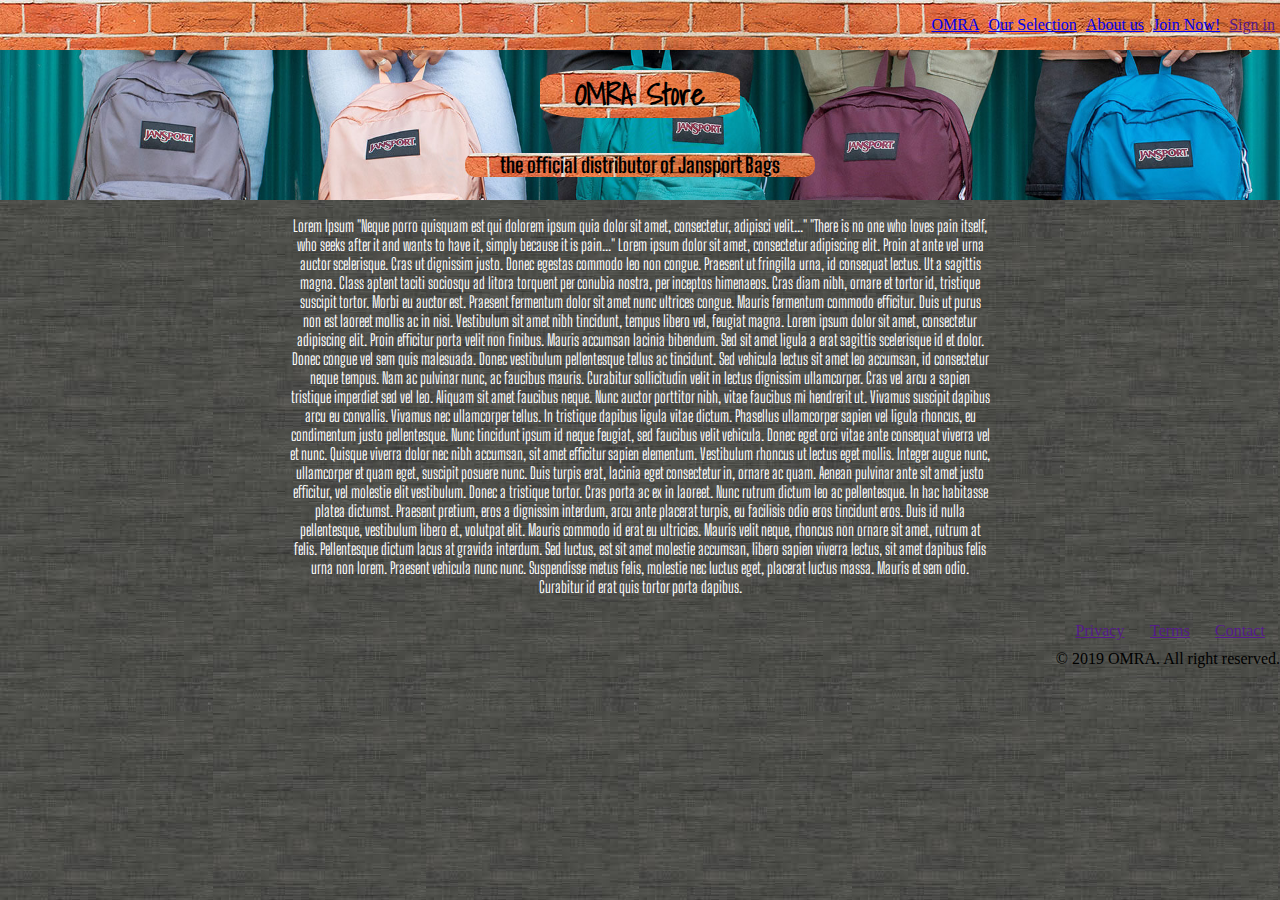
<file: about us.html>
<!DOCTYPE html>
<html>
<head>
    <meta charset="UTF-8">
    <meta name="viewport" content="width=device-width, initial-scale=1.0">
    <meta http-equiv="X-UA-Compatible" content="ie=edge">
    <link href="about.css" type="text/css" rel="stylesheet">
    <title>About us</title>
</head>
<body>
  <header>
    <nav>
      <ul>
        <li><a class="omra" href="index.html">OMRA</a></li>
        <li><a href="selection.html">Our Selection</a></li>
        <li><a href="about us.html">About us<a></li>
        <li><a href="form.html">Join Now!<a></li>
        <li><a href="">Sign in<a></li>
      </ul>
    </nav>
  </header>
  <div class="banner">
    <div class="h1">
    <h1>OMRA Store</h1>
  </div>
  <div class="slogan">
    <h5>the official distributor of Jansport Bags<h5>
  </div>
  </div>

<main>
  <div="us">
  <p style="color:white">Lorem Ipsum
"Neque porro quisquam est qui dolorem ipsum quia dolor sit amet, consectetur, adipisci velit..."
"There is no one who loves pain itself, who seeks after it and wants to have it, simply because it is pain..."

Lorem ipsum dolor sit amet, consectetur adipiscing elit. Proin at ante vel urna auctor scelerisque. Cras ut dignissim justo. Donec egestas commodo leo non congue. Praesent ut fringilla urna, id consequat lectus. Ut a sagittis magna. Class aptent taciti sociosqu ad litora torquent per conubia nostra, per inceptos himenaeos. Cras diam nibh, ornare et tortor id, tristique suscipit tortor. Morbi eu auctor est. Praesent fermentum dolor sit amet nunc ultrices congue. Mauris fermentum commodo efficitur. Duis ut purus non est laoreet mollis ac in nisi. Vestibulum sit amet nibh tincidunt, tempus libero vel, feugiat magna.

Lorem ipsum dolor sit amet, consectetur adipiscing elit. Proin efficitur porta velit non finibus. Mauris accumsan lacinia bibendum. Sed sit amet ligula a erat sagittis scelerisque id et dolor. Donec congue vel sem quis malesuada. Donec vestibulum pellentesque tellus ac tincidunt. Sed vehicula lectus sit amet leo accumsan, id consectetur neque tempus. Nam ac pulvinar nunc, ac faucibus mauris. Curabitur sollicitudin velit in lectus dignissim ullamcorper. Cras vel arcu a sapien tristique imperdiet sed vel leo. Aliquam sit amet faucibus neque. Nunc auctor porttitor nibh, vitae faucibus mi hendrerit ut.

Vivamus suscipit dapibus arcu eu convallis. Vivamus nec ullamcorper tellus. In tristique dapibus ligula vitae dictum. Phasellus ullamcorper sapien vel ligula rhoncus, eu condimentum justo pellentesque. Nunc tincidunt ipsum id neque feugiat, sed faucibus velit vehicula. Donec eget orci vitae ante consequat viverra vel et nunc. Quisque viverra dolor nec nibh accumsan, sit amet efficitur sapien elementum. Vestibulum rhoncus ut lectus eget mollis. Integer augue nunc, ullamcorper et quam eget, suscipit posuere nunc. Duis turpis erat, lacinia eget consectetur in, ornare ac quam. Aenean pulvinar ante sit amet justo efficitur, vel molestie elit vestibulum.

Donec a tristique tortor. Cras porta ac ex in laoreet. Nunc rutrum dictum leo ac pellentesque. In hac habitasse platea dictumst. Praesent pretium, eros a dignissim interdum, arcu ante placerat turpis, eu facilisis odio eros tincidunt eros. Duis id nulla pellentesque, vestibulum libero et, volutpat elit. Mauris commodo id erat eu ultricies.

Mauris velit neque, rhoncus non ornare sit amet, rutrum at felis. Pellentesque dictum lacus at gravida interdum. Sed luctus, est sit amet molestie accumsan, libero sapien viverra lectus, sit amet dapibus felis urna non lorem. Praesent vehicula nunc nunc. Suspendisse metus felis, molestie nec luctus eget, placerat luctus massa. Mauris et sem odio. Curabitur id erat quis tortor porta dapibus.
</p>
</div>
</main>
<footer>
    <ul>
        <li><a href="">Privacy</a></li>
        <li><a href="">Terms</a></li>
        <li><a href="">Contact</a></li>
    </ul>
    <div class="copy">
    <p>&copy; 2019 OMRA. All right reserved.</p>
  </div>
</footer>
</html>
</file>
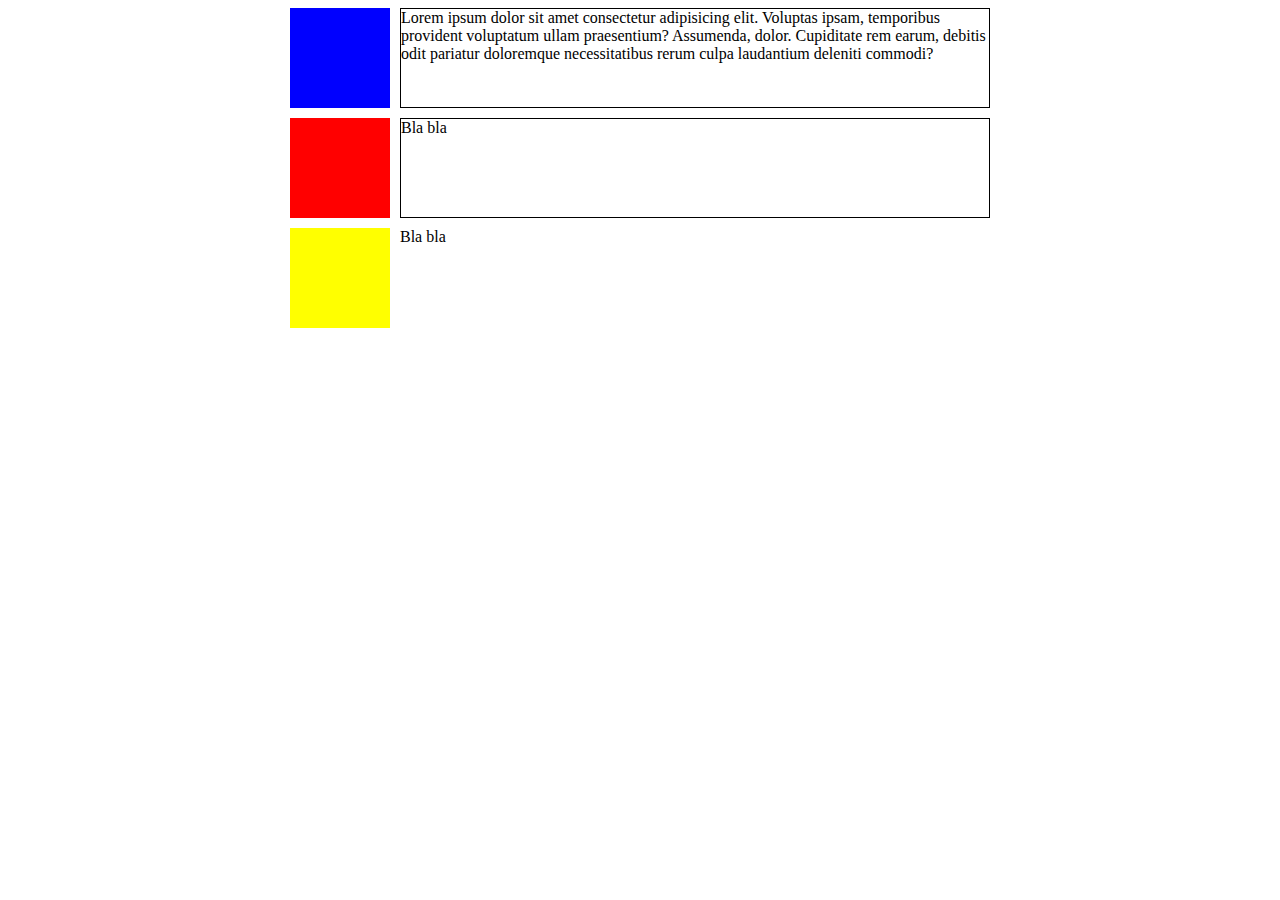
<file: coba.html>
<!DOCTYPE html>
<html lang="en">
<head>
    <meta charset="UTF-8">
    <meta name="viewport" content="width=device-width, initial-scale=1.0">
    <meta http-equiv="X-UA-Compatible" content="ie=edge">
    <link rel="stylesheet" href="coba.css">
    <title>Document</title>
</head>
<body>
    <div class="container">
        <div class="box1"></div>
        <div class="box2">Lorem ipsum dolor sit amet consectetur adipisicing elit. Voluptas ipsam, temporibus provident voluptatum ullam praesentium? Assumenda, dolor. Cupiditate rem earum, debitis odit pariatur doloremque necessitatibus rerum culpa laudantium deleniti commodi?</div>
        <div class="box3"></div>
        <div class="box4">Bla bla</div>
        <div class="box5"></div>
        <div class="box6">Bla bla</div>
        <div class="box7"></div>
        <div class="box8"></div>
    </div>
</body>
</html>
</file>
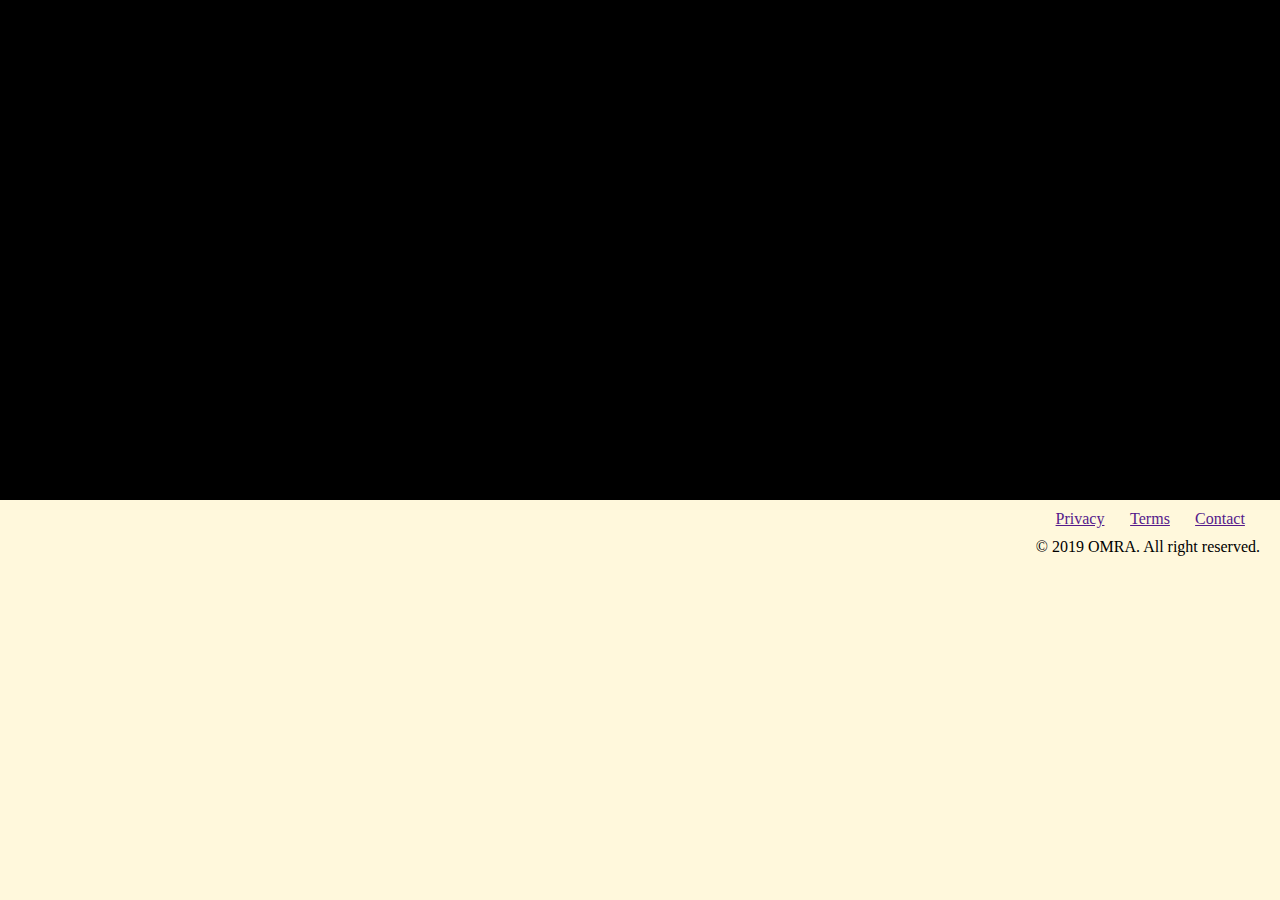
<file: footer.html>
<!DOCTYPE html>
<html lang="en">
<head>
    <meta charset="UTF-8">
    <meta name="viewport" content="width=device-width, initial-scale=1.0">
    <meta http-equiv="X-UA-Compatible" content="ie=edge">
    <link rel="stylesheet" href="style.css">
    <link rel="stylesheet" href="normalize.css">
    <title>Document</title>
</head>
<body>
    <main>
        <div class="box"></div>
    </main>
    <footer>
        <ul>
            <li><a href="">Privacy</a></li>
            <li><a href="">Terms</a></li>
            <li><a href="">Contact</a></li>
        </ul>
        <p>&copy; 2019 OMRA. All right reserved.</p>
    </footer>
</body>
</html>
</file>
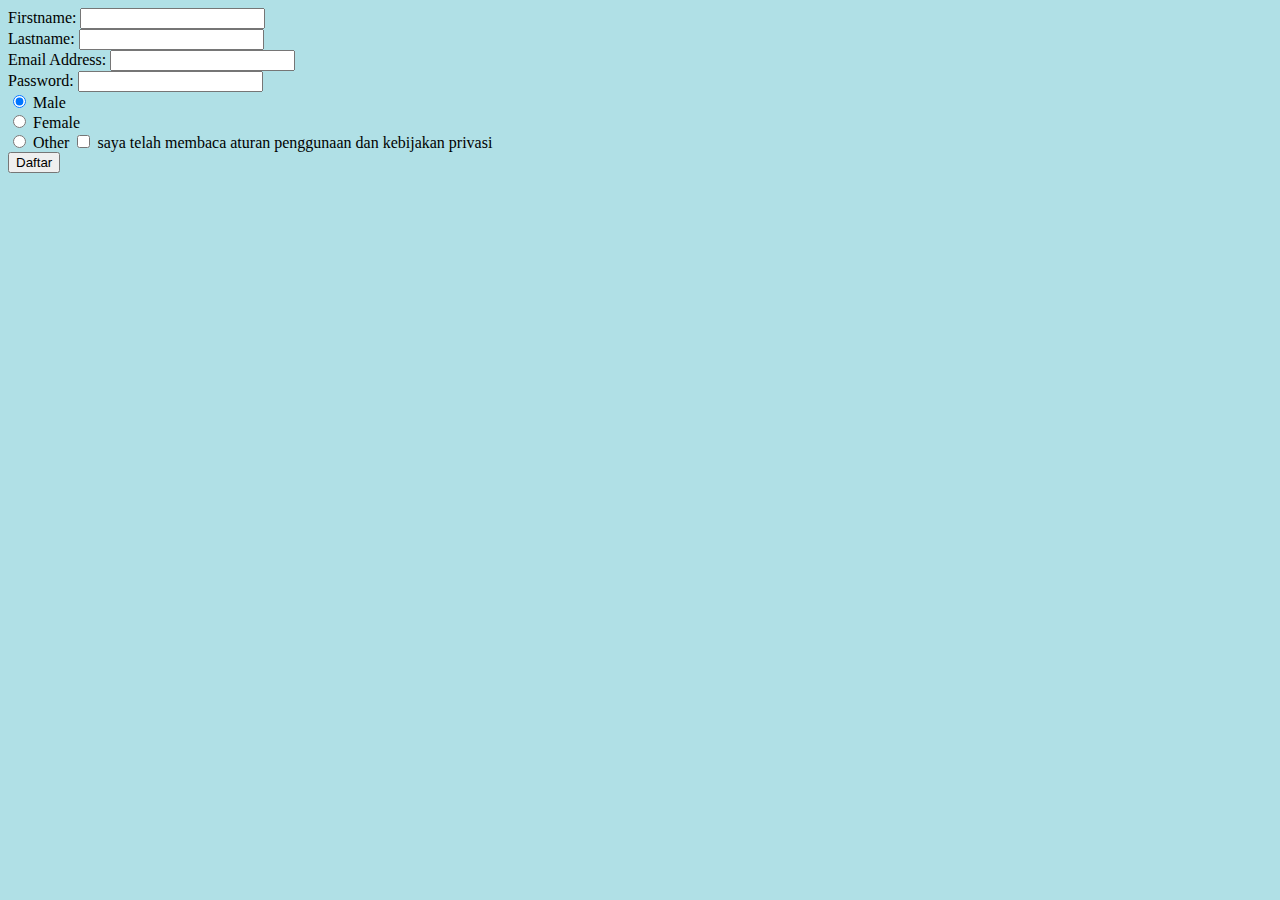
<file: form.html>
<form>
Firstname: 
<input type="text" name="Firstname"><br>
Lastname:
<input type="text" name="Lastname"><br>
Email Address:
<input type="text" email="EmailAddress"><br>
Password:
<input type="text" name="psw"><br>
<input type="radio" name="gender" value="male" checked> Male<br>
<input type="radio" name="gender" value="female"> Female<br>
<input type="radio" name="gender" value="other"> Other
<input type="checkbox" name="rules" value="aturan penggunaan dan kebijakan privasi"> saya telah membaca aturan penggunaan dan kebijakan privasi<br>
<input type="button" onclick="alert('Hello World')" value="Daftar">
</form>

<!DOCTYPE html>
<html>
<head>
<style>
body {background-color: powderblue;}
h1 {color: blue;}
p {color: red;}
<link rel="stylesheet" href="styles.css">
</style>
</head>
</html>
</file>
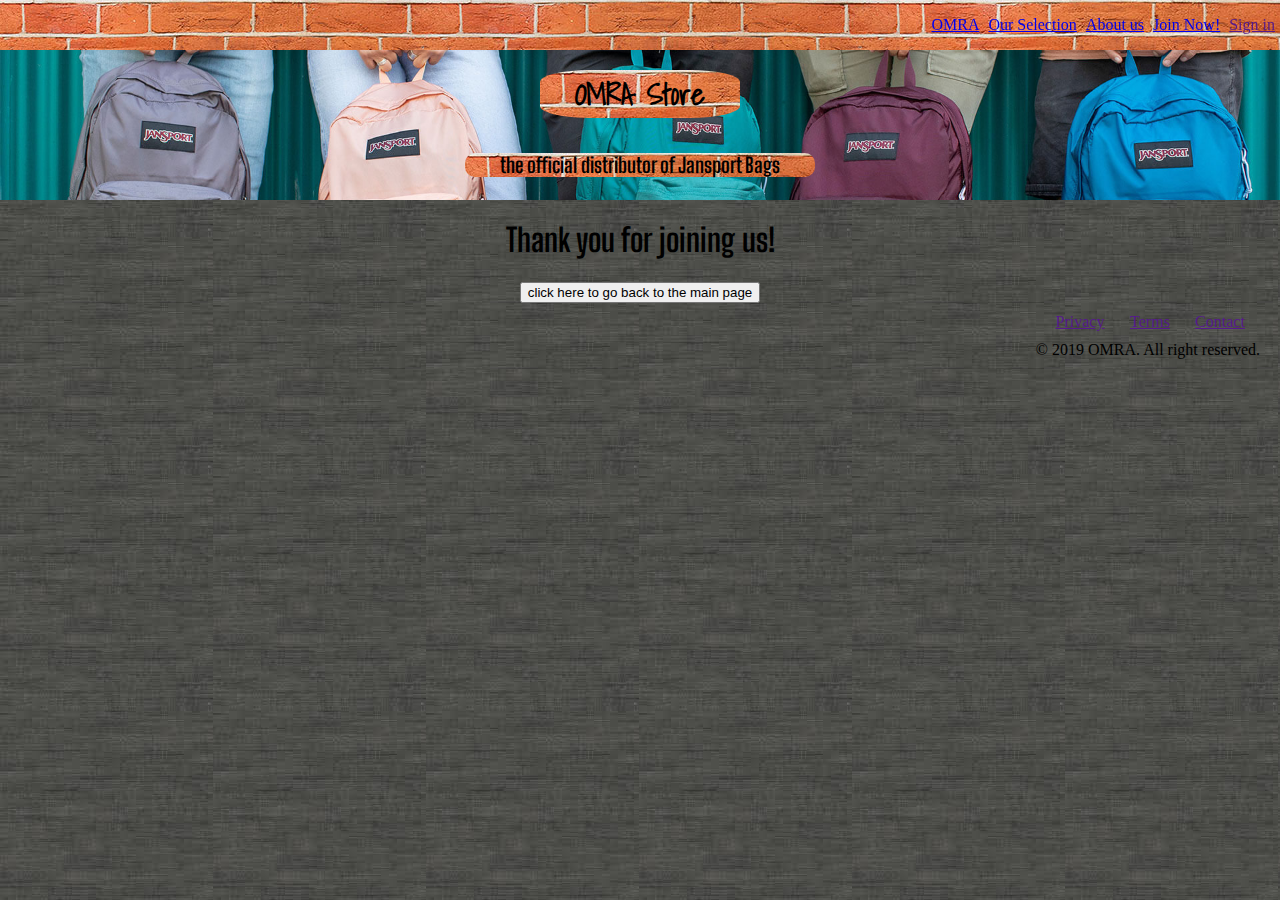
<file: join.html>
<!DOCTYPE html>
<html>
<head>
    <meta charset="UTF-8">
    <meta name="viewport" content="width=device-width, initial-scale=1.0">
    <meta http-equiv="X-UA-Compatible" content="ie=edge">
    <link href="joinstyle.css" type="text/css" rel="stylesheet">
    <title>Thank You!</title>
</head>
<body>
  <header>
    <nav>
      <ul>
        <li><a class="omra" href="index.html">OMRA</a></li>
        <li><a href="selection.html">Our Selection</a></li>
        <li><a href="about us.html">About us<a></li>
        <li><a href="form.html">Join Now!<a></li>
        <li><a href="">Sign in<a></li>
      </ul>
    </nav>
  </header>
  <div class="banner">
    <div class="h1">
    <h1>OMRA Store</h1>
  </div>
  <div class="slogan">
    <h5>the official distributor of Jansport Bags<h5>
  </div>
  </div>


  <main>
    <h1>Thank you for joining us!</h1>
    <a href="index.html"><button>click here to go back to the main page</button></a>
  </main>
</body>
<footer>
    <ul>
        <li><a href="">Privacy</a></li>
        <li><a href="">Terms</a></li>
        <li><a href="">Contact</a></li>
    </ul>
    <p>&copy; 2019 OMRA. All right reserved.</p>
</footer>
</html>
</file>
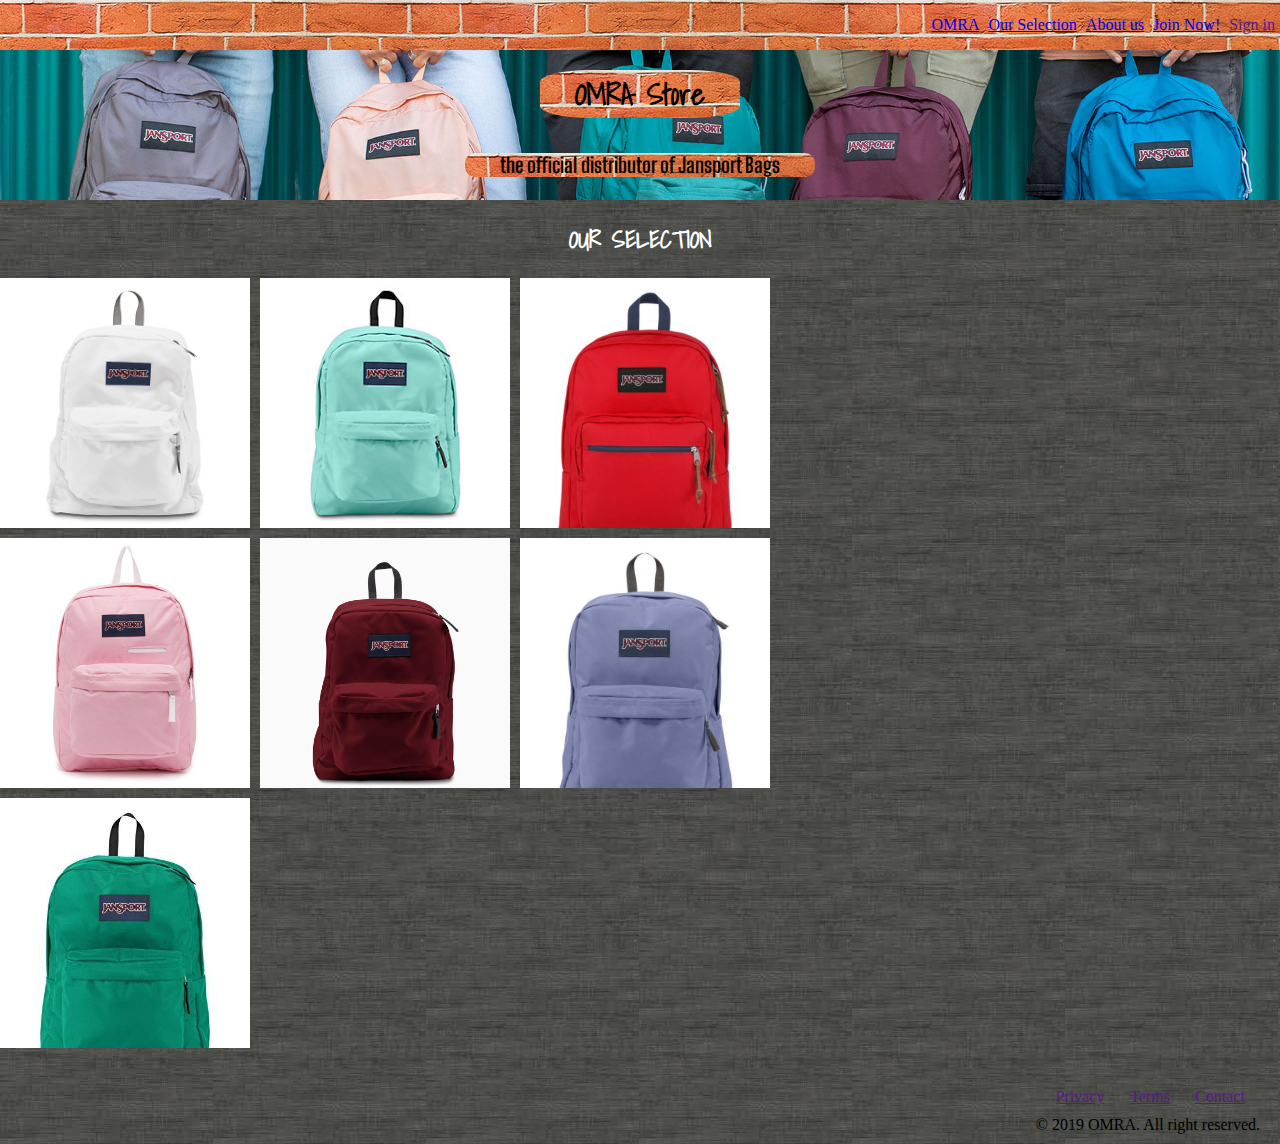
<file: selection.html>
<!DOCTYPE html>
<html>
<head>
  <title>Our Selection</title>
  <link href="selectstyle.css" type="text/css" rel="stylesheet"/>
  <meta charset="UTF-8">
  <meta name="viewport" content="width=device-width, initial-scale=1.0">
  <meta http-equiv="X-UA-Compatible" content="ie=edge">
</head>

<body>

  <header>
    <nav>
      <ul>
        <li><a class="omra" href="index.html">OMRA</a></li>
        <li><a href="selection.html">Our Selection</a></li>
        <li><a href="about us.html">About us<a></li>
        <li><a href="form.html">Join Now!<a></li>
        <li><a href="">Sign in<a></li>
      </ul>
    </nav>
  </header>


</header>
<div class="banner">
  <div class="h1">
  <h1>OMRA Store</h1>
</div>
<div class="slogan">
  <h5>the official distributor of Jansport Bags<h5>
</div>
</div>

  <main>
    <div class="our">
    <h2 style="color:white">OUR SELECTION</h2></div>
    <div class="cataloggrid">
      <div class="white">
        <box class="display"></box>
      </div>

      <div class="teal">
        <box class="display"></box>
      </div>

      <div class="red">
        <box class="display"></box>
      </div>

      <div class="pink">
        <box class="display"></box>
      </div>

      <div class="maroon">
        <box class="display"></box>
      </div>

      <div class="lpurple">
        <box class="display"></box>
      </div>

      <div class="green">
        <box class="display"></box>
      </div>
    </div>
  </main>


  <footer>
    <ul>
        <li><a href="">Privacy</a></li>
        <li><a href="">Terms</a></li>
        <li><a href="">Contact</a></li>
    </ul>
    <p>&copy; 2019 OMRA. All right reserved.</p>
  </footer>
</body>
</html>
</file>
<file: about.css>
@import url('https://fonts.googleapis.com/css?family=Shadows+Into+Light&display=swap');
@import url('https://fonts.googleapis.com/css?family=Big+Shoulders+Display:900&display=swap');
body{
  background-image: url("material pic/canvas.jpg");
  margin:auto;
}

nav{
  background-image: url("material pic/brick.jpg");
  position: fixed;
  width: 100%
}
nav ul{
  text-align: right;

}
nav ul li{
  display: inline-block;
  padding-right: 5px;
}

main{
  margin: 0 auto;
  width: 700px;
  font-family: 'Big Shoulders Display', cursive;
}

main, h2{
  text-align: center;
}


.banner h1{
  text-align: center;
}

.banner .h1{
  width: 200px;
  margin: auto;
  background-image: url("material pic/brick.jpg");
  font-family: 'Shadows into light', cursive;
  font-size: 15px;
  border-radius: 25%;
}

.banner{
  text-align: center;

}

.banner .slogan{
  width: 350px;
  margin: auto;
  background-image: url("material pic/brick.jpg");
  font-family: 'Big Shoulders Display', cursive;
  font-size: 25px;
  border-radius: 10px;
}

.banner{
  background-image: url("material pic/banner.jpg");
  height: 150px;
  padding-top: 50px;
  background-size: cover;
}

.us{
  text-align: justify;
}


footer {
    padding: 10px;
    margin:auto;
    background-image: url("material pic/canvas.jpg");
    width: 100%;
}

footer ul {
    margin: 0;
    padding: 0 15px 10px 0;
    /* border: 1px solid blue; */
    display: flex;
    justify-content: flex-end;
}

footer ul li {
    list-style: none;
    width: 70px;
    /* padding-right: 10px; */
    text-align: center;
    /* border: 1px solid black; */
}

footer p {
    margin: 0;
    /* grid-area: 2 3 / 2 3; */
    display: flex;
    justify-content: flex-end;
    text-align: right;
    padding-right: 10px;
    /* padding: 0; */
    /* border: 1px solid red; */
}
</file>
<file: coba.css>
.container {
    width: 700px;
    margin: 0 auto;
    /* border: 1px solid black; */
    display: grid;
    grid-template-columns: 100px auto;
    grid-template-rows: 100px 100px 100px;
    /* grid-template-areas:
    "box1 box2"
    "box3 box4"
    "box5 box6"; */
    grid-gap: 10px;
}

.box1 {
    width: 100px;
    height: 100px;
    background-color: blue;
    grid-area: 1 2 / 1 2;
}

.box2, .box4 {
    border: 1px solid black;
}

.box3 {
    width: 100px;
    height: 100px;
    background-color: red;
    grid-area: 1 2 / 2 3;
}

.box5 {
    width: 100px;
    height: 100px;
    background-color: yellow;
    grid-area: 1 2 / 3 4;
}
</file>
<file: style.css>
body{
  background-color: #fff8dc;
  margin:auto;
}

nav{
  background-color: #fff8dc;
  position: fixed;
  width: 100%
}
nav ul{
  text-align: right;

}
nav ul li{
  display: inline-block;
  padding-right: 5px;
}

.banner{
  background-image: url("material pic/banner.jpg");
  height: 150px;
  padding-top: 50px;
}

img, .offer {
  width: 500px;
  height: auto;
}
.box {
    width: 100%;
    height: 500px;
    /* border: 15px solid green; */
    background-color: black;
}

footer {
    padding: 10px;
    margin:auto;
    background-color: #fff8dc
    width: 100%;
}

footer ul {
    margin: 0;
    padding: 0 15px 10px 0;
    /* border: 1px solid blue; */
    display: flex;
    justify-content: flex-end;
}

footer ul li {
    list-style: none;
    width: 70px;
    /* padding-right: 10px; */
    text-align: center;
    /* border: 1px solid black; */
}

footer p {
    margin: 0;
    /* grid-area: 2 3 / 2 3; */
    display: flex;
    justify-content: flex-end;
    text-align: right;
    padding-right: 10px;
    /* padding: 0; */
    /* border: 1px solid red; */
}
</file>
<file: joinstyle.css>
@import url('https://fonts.googleapis.com/css?family=Shadows+Into+Light&display=swap');
@import url('https://fonts.googleapis.com/css?family=Big+Shoulders+Display:900&display=swap');
body{
  background-image: url("material pic/canvas.jpg");
  margin:auto;
}

nav{
  background-image: url("material pic/brick.jpg");
  position: fixed;
  width: 100%
}
nav ul{
  text-align: right;

}
nav ul li{
  display: inline-block;
  padding-right: 5px;
}

main{
  margin: 0 auto;
  width: 700px;
  font-family: 'Big Shoulders Display', cursive;
}

main, h2{
  text-align: center;
}


.banner h1{
  text-align: center;
}

.banner .h1{
  width: 200px;
  margin: auto;
  background-image: url("material pic/brick.jpg");
  font-family: 'Shadows into light', cursive;
  font-size: 15px;
  border-radius: 25%;
}

.banner{
  text-align: center;

}

.banner .slogan{
  width: 350px;
  margin: auto;
  background-image: url("material pic/brick.jpg");
  font-family: 'Big Shoulders Display', cursive;
  font-size: 25px;
  border-radius: 10px;

}

.banner{
  background-image: url("material pic/banner.jpg");
  height: 150px;
  padding-top: 50px;
  background-size: cover;
}


.box {
    width: 100%;
    height: 500px;
    /* border: 15px solid green; */
    background-color: black;
}

footer {
    padding: 10px;
    background-image: url("material pic/canvas.jpg");
}

footer ul {
    margin: 0;
    padding: 0 15px 10px 0;
    /* border: 1px solid blue; */
    display: flex;
    justify-content: flex-end;
}

footer ul li {
    list-style: none;
    width: 70px;
    /* padding-right: 10px; */
    text-align: center;
    /* border: 1px solid black; */
}

footer p {
    margin: 0;
    /* grid-area: 2 3 / 2 3; */
    display: flex;
    justify-content: flex-end;
    text-align: right;
    padding-right: 10px;
    /* padding: 0; */
    /* border: 1px solid red; */
}
</file>
<file: selectstyle.css>
@import url('https://fonts.googleapis.com/css?family=Shadows+Into+Light&display=swap');
@import url('https://fonts.googleapis.com/css?family=Big+Shoulders+Display:900&display=swap');
body{
  background-image: url("material pic/canvas.jpg");
  margin:auto;
}
nav{
  background-image: url("material pic/brick.jpg");
  position: fixed;
  width: 100%;
}
nav ul{
  text-align: right;
}
nav ul li{
  display: inline-block;
  padding-right: 5px;
}

.banner h1{
  text-align: center;
}

.banner .h1{
  width: 200px;
  margin: auto;
  background-image: url("material pic/brick.jpg");
  font-family: 'Shadows into light', cursive;
  font-size: 15px;
  border-radius: 25%;
}

.banner .slogan{
  width: 350px;
  margin: auto;
  background-image: url("material pic/brick.jpg");
  font-family: 'Big Shoulders Display', cursive;
  font-size: 25px;
  border-radius: 10px;

}

.banner{
  background-image: url("material pic/banner.jpg");
  height: 150px;
  padding-top: 50px;
  background-size: cover;
  text-align: center;
}

.cataloggrid{
  display: grid;
  grid-template-columns: 250px 250px 250px;
  grid-template-rows: 250px 250px 250px;
  grid-gap: 10px;
}

.cataloggrid, img{
  width: 250px;
  height: 250px;
}

.white{
  grid-column: 1 / 1;
  grid-row: 1 / 1;
  z-index: 2;
  background-image: url("selection pic/white.jpg");
  background-size: 250px;
}

.white:hover{
    background-image: url("selection pic/preview.jpg");
    z-index: 0;
    background-size: 250px;
}

.teal{
  grid-column: 2 / 2;
  grid-row: 1 / 1;
  z-index: 2;
  background-image: url("selection pic/teal.jpg");
  background-size: 250px;
}

.teal:hover{
    background-image: url("selection pic/preview.jpg");
    z-index: 0;
    background-size: 250px
}

.red{
  grid-column: 3 / 3;
  grid-row: 1 / 1;
  z-index: 2;
  background-image: url("selection pic/red.jpg");
  background-size: 250px;
}

.red:hover{
    background-image: url("selection pic/preview.jpg");
    z-index: 0;
    background-size: 250px
}

.pink{
  grid-column: 1 / 1;
  grid-row: 2 / 2;
  z-index: 2;
  background-image: url("selection pic/pink.jpg");
  background-size: 250px;
}

.pink:hover{
    background-image: url("selection pic/preview.jpg");
    z-index: 0;
    background-size: 250px
}

.maroon{
  grid-column: 2 / 2;
  grid-row: 2 / 2;
  z-index: 2;
  background-image: url("selection pic/maroon.jpg");
  background-size: 250px;
}

.maroon:hover{
    background-image: url("selection pic/preview.jpg");
    z-index: 0;
    background-size: 250px
}

.lpurple{
  grid-column: 3 / 3;
  grid-row: 2 / 2;
  z-index: 2;
  background-image: url("selection pic/lpurple.jpg");
  background-size: 250px;
}

.lpurple:hover{
    background-image: url("selection pic/preview.jpg");
    z-index: 0;
    background-size: 250px
}

.green{
  grid-column: 1 / 1;
  grid-row: 3 / 3;
  z-index: 2;
  background-image: url("selection pic/green.jpg");
  background-size: 250px;
}

.green:hover{
    background-image: url("selection pic/preview.jpg");
    z-index: 0;
    background-size: 250px
}

.our{
  margin: auto;
  text-align: center;
  font-family: 'Shadows into light', cursive;
}


.box {
    width: 100%;
    height: 500px;
    /* border: 15px solid green; */
    background-color: black;
}

footer {
    padding: 10px;
    background-image: url("material pic/canvas.jpg");
    margin-top: 550px;
}

footer ul {
    margin: 0;
    padding: 0 15px 10px 0;
    /* border: 1px solid blue; */
    display: flex;
    justify-content: flex-end;
}

footer ul li {
    list-style: none;
    width: 70px;
    /* padding-right: 10px; */
    text-align: center;
    /* border: 1px solid black; */
}

footer p {
    margin: 0;
    /* grid-area: 2 3 / 2 3; */
    display: flex;
    justify-content: flex-end;
    text-align: right;
    padding-right: 10px;
    /* padding: 0; */
    /* border: 1px solid red; */
}
</file>
